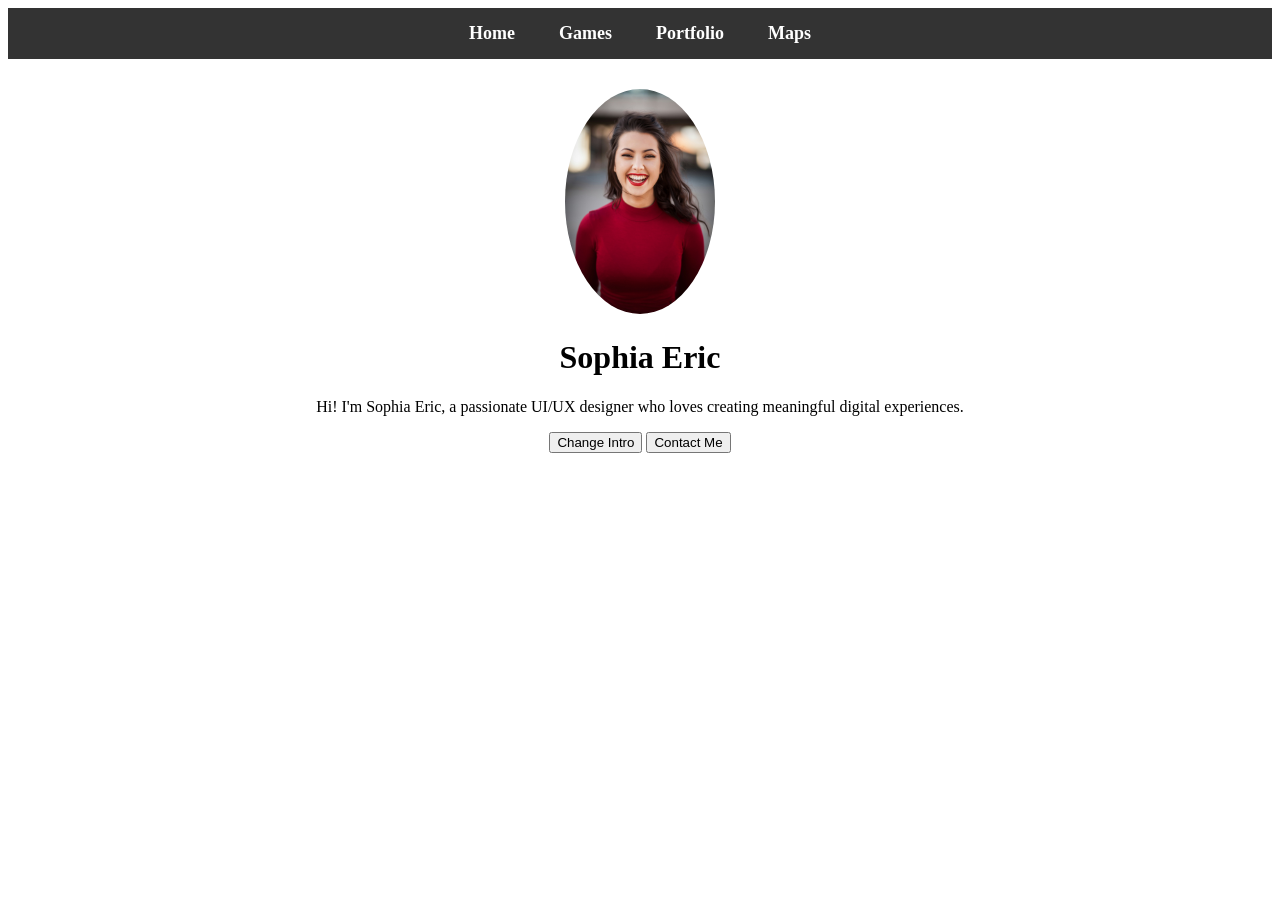
<file: index.html>
<!DOCTYPE html>
<html lang="en">
<head>
  <meta charset="UTF-8" />
  <meta name="viewport" content="width=device-width, initial-scale=1.0" />
  <title>My Profile</title>
  <link rel="stylesheet" href="WBc.css" />
</head>
<body>
  <!-- Header with Links to New Pages -->
  <header class="main-header">
    <nav class="nav-links">
      <a href="WBh.html" target="_blank">Home</a>
      <a href="games.html" target="_blank">Games</a>
      <a href="portfolio.html" target="_blank">Portfolio</a>
      <a href="maps.html" target="_blank">Maps</a>
    </nav>
  </header>

  <!-- Profile Section -->
  <div class="container">
    <img src="profile img 1.jpg" alt="My Photo" class="profile-pic" />
    <h1 id="name">Sophia Eric</h1>
    <p id="intro">
      Hi! I'm Sophia Eric, a passionate UI/UX designer who loves creating meaningful digital experiences.
    </p>
    <button onclick="changeIntro()">Change Intro</button>
    <button onclick="toggleContact()">Contact Me</button>

    <div id="contact-info" class="hidden">
      <p>Email: iffah@example.com</p>
      <p>Phone: +92-300-1234567</p>
    </div>
  </div>

  <script src="WB.js"></script>
</body>
</html>
</file>
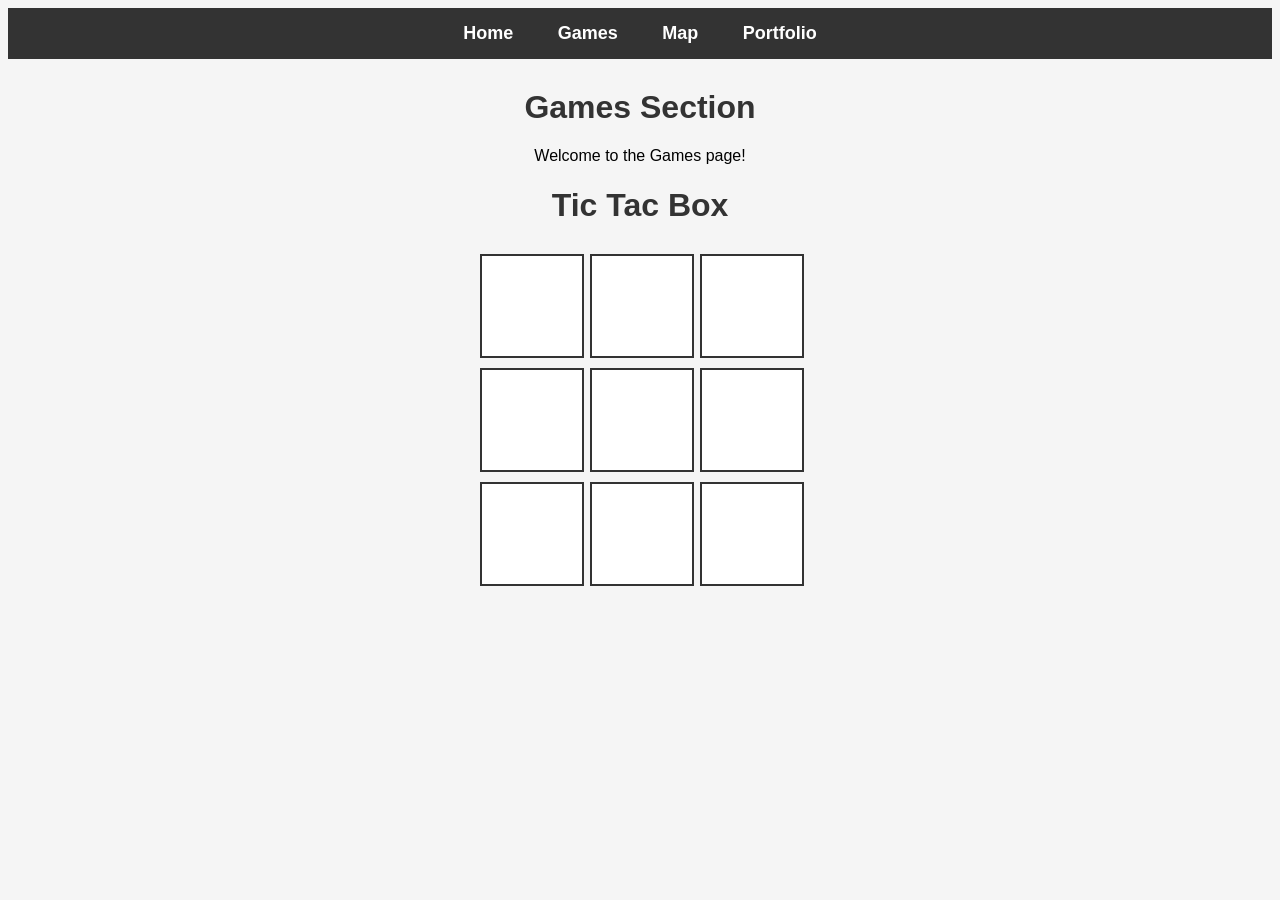
<file: games.html>
<!DOCTYPE html>
<html lang="en">
<head>
  <meta charset="UTF-8" />
  <meta name="viewport" content="width=device-width, initial-scale=1.0" />
  <title>Games</title>
  <link rel="stylesheet" href="WBc.css" />
</head>
<body>
  <header class="main-header">
    <nav class="nav-links">
    <a href="WBh.html">Home</a>
      <a href="games.html">Games</a>
      <a href="maps.html">Map</a>
      <a href="portfolio.html">Portfolio</a>
    </nav>
  </header>
  <div class="container">
    <h1>Games Section</h1>
    <p>Welcome to the Games page!</p>
  </div>
</body>
</html>

<!DOCTYPE html>
<html lang="en">
<head>
  <meta charset="UTF-8" />
  <meta name="viewport" content="width=device-width, initial-scale=1.0"/>
  <title>Tic Tac Box</title>
  <link rel="stylesheet" href="games.css">
</head>
<body>
  <h1>Tic Tac Box</h1>
  <div class="board">
    <div class="cell" onclick="handleClick(this)"></div>
    <div class="cell" onclick="handleClick(this)"></div>
    <div class="cell" onclick="handleClick(this)"></div>
    <div class="cell" onclick="handleClick(this)"></div>
    <div class="cell" onclick="handleClick(this)"></div>
    <div class="cell" onclick="handleClick(this)"></div>
    <div class="cell" onclick="handleClick(this)"></div>
    <div class="cell" onclick="handleClick(this)"></div>
    <div class="cell" onclick="handleClick(this)"></div>
  </div>

  <script src="games.js"></script>
</body>
</html>
</file>
<file: WBc.css>
/* Header Styles */
.main-header {
  background-color: #333;
  padding: 15px 0;
  text-align: center;
}

.nav-links a {
  color: #fff;
  text-decoration: none;
  margin: 0 20px;
  font-size: 18px;
  font-weight: bold;
  transition: color 0.3s;
}

.nav-links a:hover {
  color: #ffcc00;
}

/* Profile Styling */
.container {
  text-align: center;
  margin-top: 30px;
}

.profile-pic {
  width: 150px;
  border-radius: 50%;
}

.hidden {
  display: none;
}
</file>
<file: games.css>
body {
  font-family: sans-serif;
  text-align: center;
  background-color: #f5f5f5;
}

h1 {
  color: #333;
}

.board {
  display: grid;
  grid-template-columns: repeat(3, 100px);
  grid-gap: 10px;
  justify-content: center;
  margin-top: 30px;
}

.cell {
  width: 100px;
  height: 100px;
  background-color: white;
  border: 2px solid #333;
  font-size: 48px;
  display: flex;
  align-items: center;
  justify-content: center;
  cursor: pointer;
  transition: background 0.3s;
}

.cell:hover {
  background-color: #e0e0e0;
}
</file>
